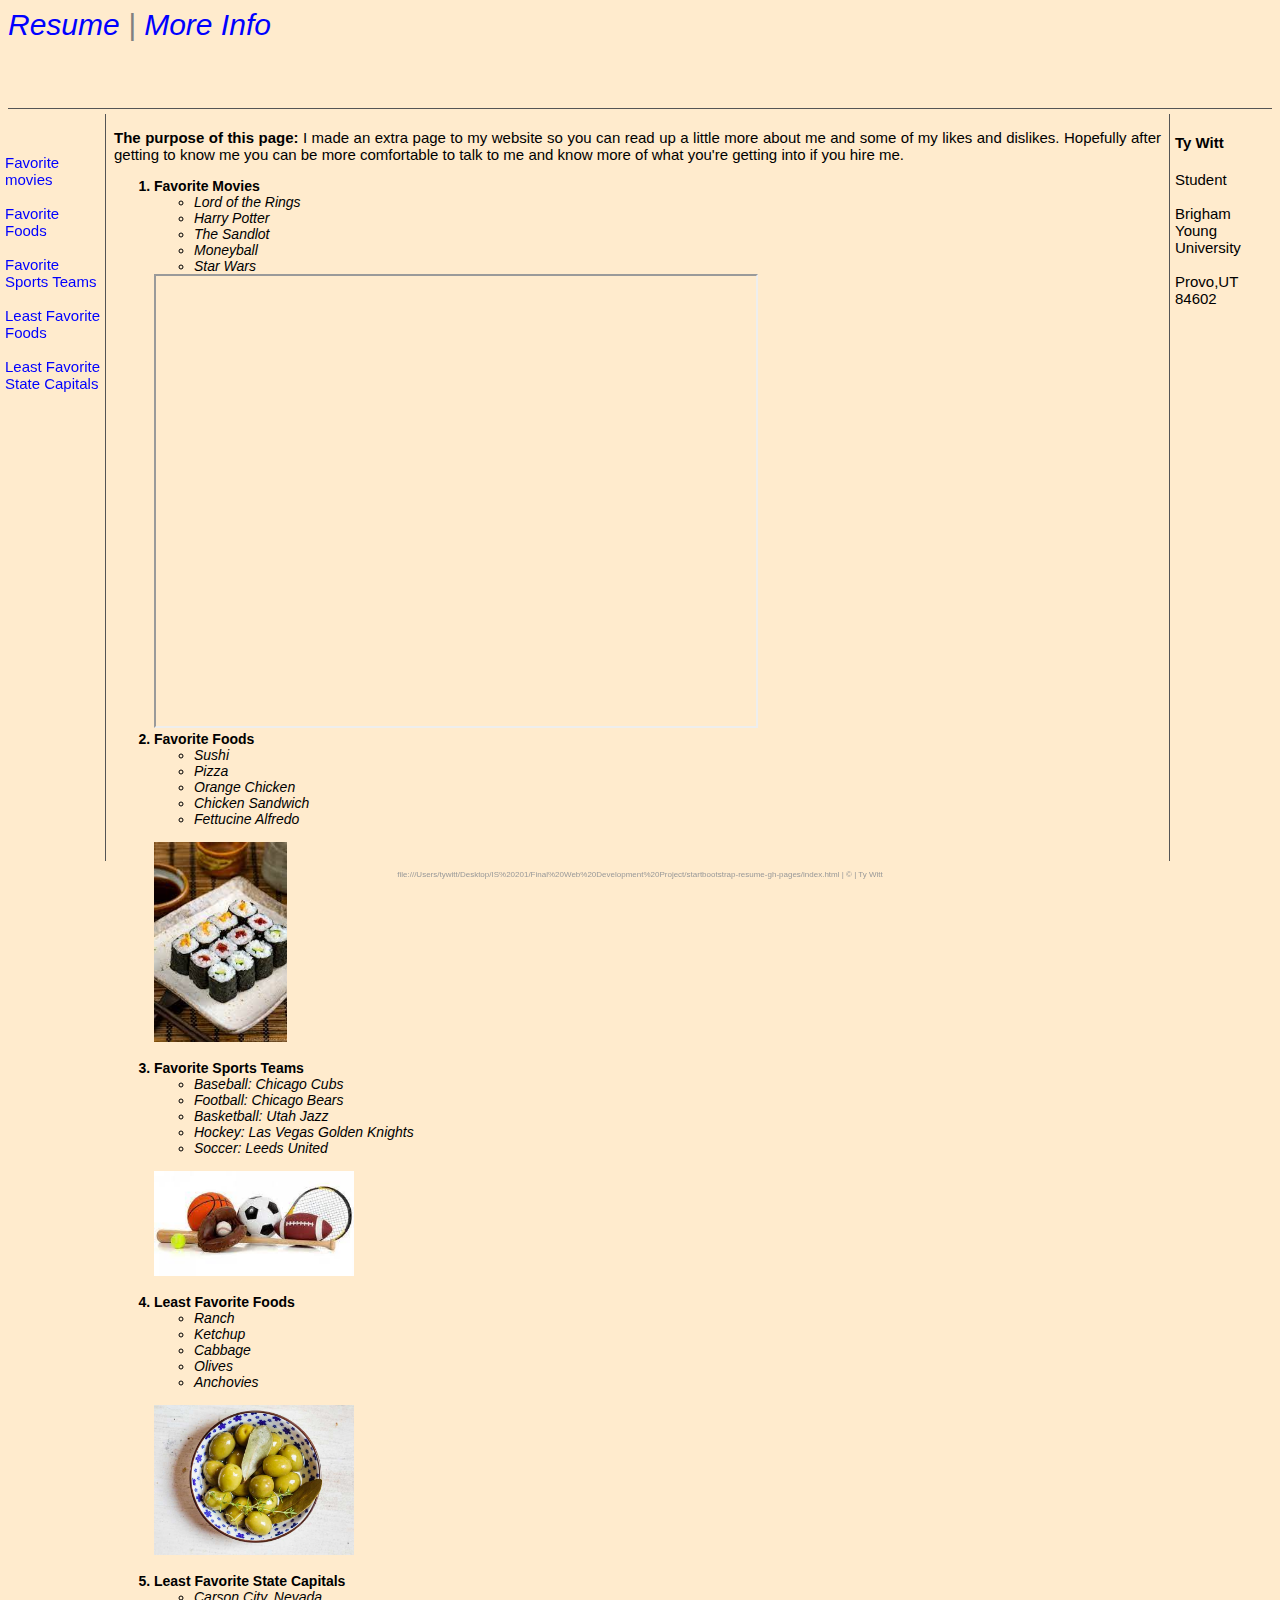
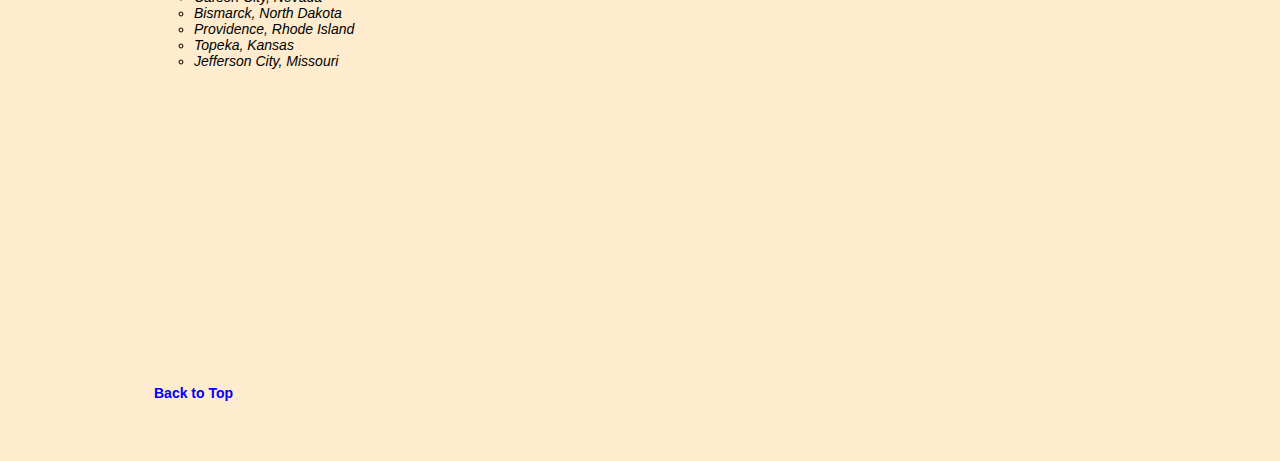
<file: fromscratchmoreinfo.html>
<!--
Ty Witt
Secion 003
10/17/2022
-->
<!DOCTYPE html>
<html lang="en">
<head>
    <meta charset="UTF-8">
    <meta http-equiv="X-UA-Compatible" content="IE=edge">
    <meta name="viewport" content="width=device-width, initial-scale=1.0">
    <title>More info</title>
    <link rel="stylesheet" href="css/styles2.css">
</head>
<body>
    <div class="header">
        <span class="subheader">
            <a href="index.html" id="top">Resume</a> |
            <a href="#">More Info</a>
        </span>
    </div>
    <div class="common leftmenu">
        <a href="#mov" class="leftmenu lefttext">Favorite movies</a> <br><br>
        <a href="#favfood" class="leftmenu lefttext">Favorite Foods</a> <br><br>
        <a href="#favsport" class="leftmenu lefttext">Favorite Sports Teams</a> <br><br>
        <a href="#leastfood" class="leftmenu lefttext">Least Favorite Foods</a> <br><br>
        <a href="#leaststate" class="leftmenu lefttext">Least Favorite State Capitals</a>
    </div>
    <div class="common mainbody">
        <p class="justify"><span class="bold">The purpose of this page:</span> I made an extra page to my website so you can read up a little more about me and some of my likes and dislikes. Hopefully after getting to know me you can be more comfortable to talk to me and know more of what you're getting into if you hire me. 
        </p>

        <ol>
            <li id="mov" class="resumeListHeading">Favorite Movies
                <ul>
                    <li>Lord of the Rings</li>
                    <li>Harry Potter</li>
                    <li>The Sandlot</li>
                    <li>Moneyball</li>
                    <li>Star Wars</li>
                </ul>
            </li>
            <iframe width="600" height="450"
            src="https://www.youtube.com/embed/xgu_3jNUX6A">
            </iframe>
            <br>
            <li id="favfood" class="resumeListHeading">Favorite Foods
                <ul>
                    <li>Sushi</li>
                    <li>Pizza</li>
                    <li>Orange Chicken</li>
                    <li>Chicken Sandwich</li>
                    <li>Fettucine Alfredo</li>
                </ul>
            </li>
            <p><img class="images" src="assets/img/Sushi.jpg" alt="Sushi"></p>
            <li id="favsport" class="resumeListHeading">Favorite Sports Teams
                <ul><li>Baseball: Chicago Cubs</li>
                    <li>Football: Chicago Bears</li>
                    <li>Basketball: Utah Jazz</li>
                    <li>Hockey: Las Vegas Golden Knights</li>
                    <li>Soccer: Leeds United</li>
                </ul>
            </li>
            <p><img class="images" src="assets/img/Sports.jpg" alt="Sports pictures"></p>
            <li id="leastfood" class="resumeListHeading">Least Favorite Foods
                <ul>
                    <li>Ranch</li>
                    <li>Ketchup</li>
                    <li>Cabbage</li>
                    <li>Olives</li>
                    <li>Anchovies</li>
                </ul>
            </li>
            <p><img class="images" src="assets/img/Olives.jpg" alt="Olives"></p>
            <li id="leaststate" class="resumeListHeading">Least Favorite State Capitals
                <ul>
                    <li>Carson City, Nevada</li>
                    <li>Bismarck, North Dakota</li>
                    <li>Providence, Rhode Island</li>
                    <li>Topeka, Kansas</li>
                    <li>Jefferson City, Missouri</li>
                </ul><br><br>
                <div class='tableauPlaceholder' id='viz1666053360771' style='position: relative'>
                    <noscript>
                        <a href='#'>
                            <img alt='State Capitals ' src='https:&#47;&#47;public.tableau.com&#47;static&#47;images&#47;St&#47;StateCapitals_16660532443790&#47;ContiguousUS&#47;1_rss.png' style='border: none' />
                        </a>
                    </noscript>
                     <object class='tableauViz' style='display:none;'>
                            <param name='host_url' value='https%3A%2F%2Fpublic.tableau.com%2F' />
                            <param name='embed_code_version' value='3' />
                            <param name='site_root' value='' />
                            <param name='name' value='StateCapitals_16660532443790&#47;ContiguousUS' />
                            <param name='tabs' value='no' />
                            <param name='toolbar' value='yes' />
                            <param name='static_image' value='https:&#47;&#47;public.tableau.com&#47;static&#47;images&#47;St&#47;StateCapitals_16660532443790&#47;ContiguousUS&#47;1.png' />
                            <param name='animate_transition' value='yes' />
                            <param name='display_static_image' value='yes' />
                            <param name='display_spinner' value='yes' />
                            <param name='display_overlay' value='yes' />
                            <param name='display_count' value='yes' />
                            <param name='language' value='en-US' />
                            <param name='filter' value='publish=yes' />
                    </object>
                </div>                
                    <script type='text/javascript'>                    
                        var divElement = document.getElementById('viz1666053360771');                    
                        var vizElement = divElement.getElementsByTagName('object')[0];
                            vizElement.style.width='100%';vizElement.style.height=(divElement.offsetWidth*0.75)+'px';                 
                        var scriptElement = document.createElement('script');                    
                            scriptElement.src = 'https://public.tableau.com/javascripts/api/viz_v1.js';                    
                            vizElement.parentNode.insertBefore(scriptElement, vizElement);                
                    </script>
                <p>&nbsp;</p>
                <p>&nbsp;</p>
                <p>&nbsp;</p>
                <p>&nbsp;</p>
                <p>&nbsp;</p>
                <p>&nbsp;</p>
                <p>&nbsp;</p>
                <p>&nbsp;</p>
                <p>&nbsp;</p>
                <a href="#top">Back to Top</a>
                <p>&nbsp;</p>
                <p>&nbsp;</p>
            </li>
        </ol>
    </div>
    <div class="common rightmenu">
        <h4>Ty Witt</h4>
        Student<br><br>
        Brigham Young University <br><br>
        Provo,UT 84602
    </div>
    <div class="common footer">
        file:///Users/tywitt/Desktop/IS%20201/Final%20Web%20Development%20Project/startbootstrap-resume-gh-pages/index.html | &copy; | Ty Witt
    </div>


     
</body>
</html>
</file>
<file: css/styles2.css>
body {
    font-family: Arial, Helvetica, sans-serif;
    font-size: 15px;
    color: gray;
    background-color: blanchedalmond;
}
li {
    font-size: 14px;
    font-style: italic;
    font-weight: normal;
    color: black;
}
a{
    color: blue;
    text-decoration: none;
}
a:hover{
    text-decoration: underline;
    font-weight: bold;
    font-size: 35px;
}
a:visited{
    color: blue;
}
.resumeListHeading {
    font-weight: bold;
    font-style: normal;
    font-family: 'Segoe UI', Tahoma, Geneva, Verdana, sans-serif;
}
.underline {text-decoration: underline;}
.bold {font-weight: bold;}
.justify{text-align: justify;}

.box1{
    border-width: 1px;
    border-style: solid;
    border-color: gray;
}
.box2{
    padding: 5px;
}
.box3{
    margin: 50px;
}

.subheader{
    text-align: left;
    font-style: italic;
    font-size: 30px;
    float: left;
}

.common{
    /* background-color: #cccccc; */
    border: 2px;
    position: absolute;
}

.header {
    top: 5px;
    left: 5px;
    right: 5px;
    height: 100px;
    z-index: 2;
    border-bottom: solid 1px #555555;
}

.leftmenu{
    top: 114px;
    left: 5px;
    width: 100px;
    bottom: 39px;
    z-index: 1;
    padding-top: 40px;
    border-right: solid 1px #555555;
    color: blue;
}

.mainbody{
    top: 114px;
    left: 114px;
    right:114px;
    bottom: 39px;
    padding-right: 5px;
    color: black;
}

.rightmenu{
    top: 114px;
    right: 5px;
    width: 100px;
    bottom: 39px;
    border-left: solid 1px #555555;
    padding-left: 5px;
    color: black;
}

.footer{
    bottom: 5px;
    left: 5px;
    right: 5px;
    height: 25px;
    font-size: 8px;
    color: #999999;
    text-align: center;
    padding-top: 15px;
    position: fixed;
}

a.leftmenu:hover{
    font-weight: bold;
    text-decoration: underline;
    font-size: 20px;
    border-right: none;
}

.lefttext{
    border-right: none;
}

.images{
    border-image-width:auto;
    max-width: 200px;
    max-height: 200px;
}
</file>
